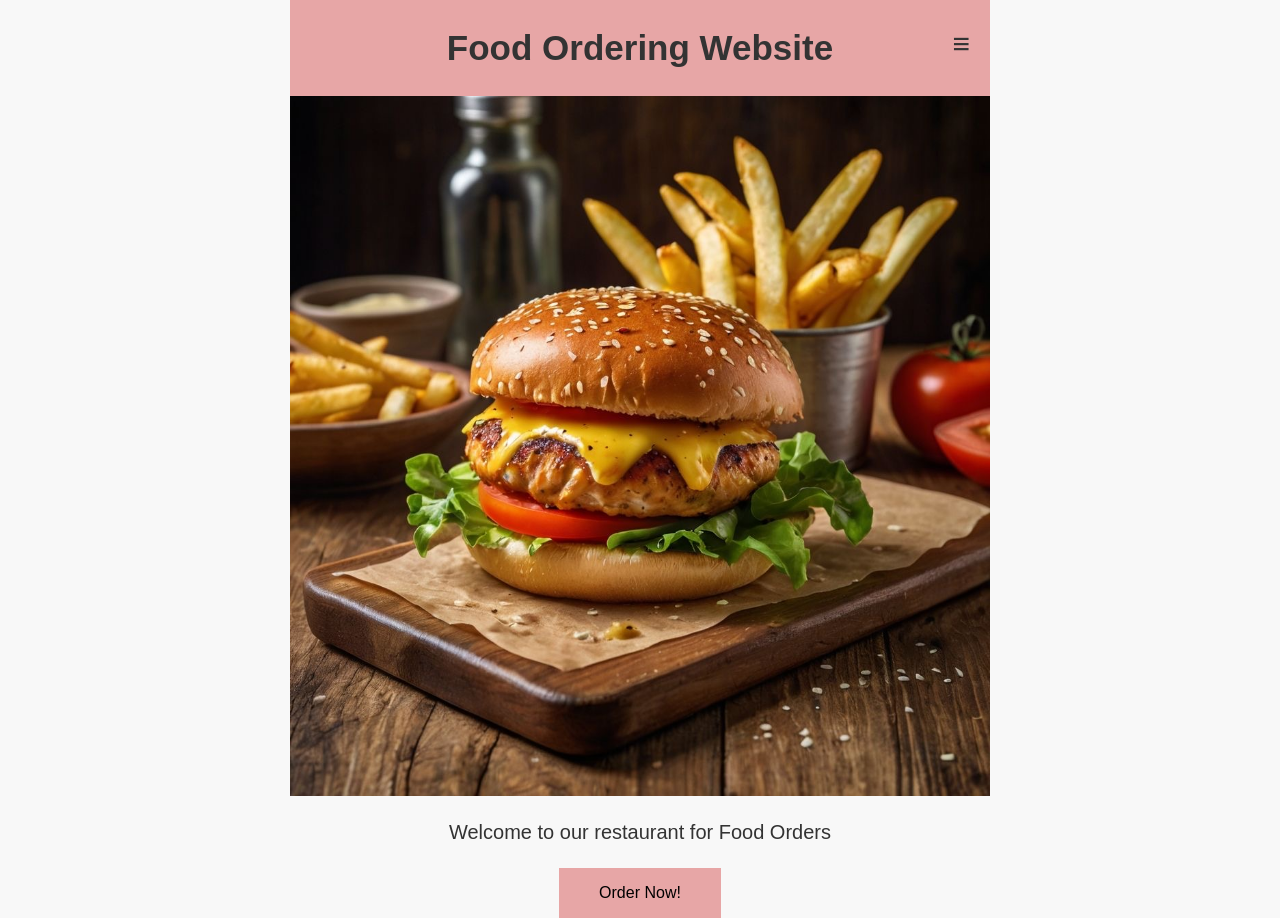
<file: Complete Final Project/Code/index.html>
<!DOCTYPE html>
<html>
<head>
    <meta charset="UTF-8">
    <meta name="viewport" content="width=device-width, initial-scale=1.0">
    <title>Home</title>
    <link rel="stylesheet" href="style.css">
</head>

<body>
  
<div class="box fade-in">
    <div class="bar">
        <h1>Food Ordering Website</h1>
		
        <div class="icon">≡</div>
    </div>

    <img src="burger.jpg" class="img slide-in">

    <p class="text">Welcome to our restaurant for Food Orders</p>

    <a href="menu.html" class="btn hover-anim">Order Now!</a>

</div>

<script src="script.js"></script>

</body>
</html>
</file>
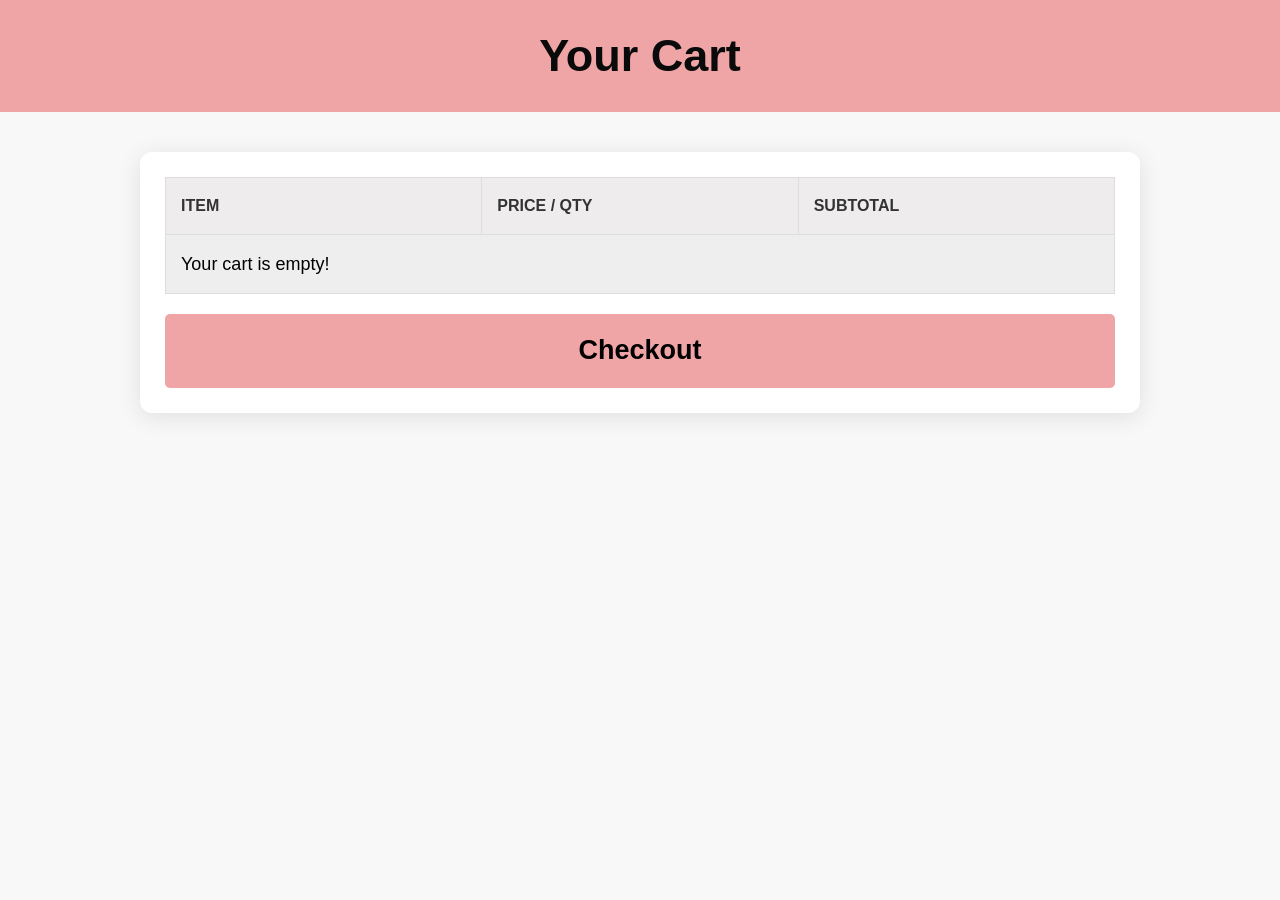
<file: Complete Final Project/Code/cart.html>
<!DOCTYPE html>
<html lang="en">
<head>
    <meta charset="UTF-8">
    <meta name="viewport" content="width=device-width, initial-scale=1.0">
    <title>Your Cart</title>
    <link rel="stylesheet" href="style.css">
</head>
<body>

    <header>
        <h1>Your Cart</h1>
    </header>
    <section class="cart-page">
       	   <table>
       	  <thead>
      			 <tr>
                    <th>ITEM</th>
            		 <th>PRICE / QTY</th>
                   	<th>SUBTOTAL</th>
    			 </tr>
    
        </thead>
            <tbody id="cart-table-body">
			
			<tr class="total-row">
			    <td colspan="3">
                    Grand Total: <span id="grand-total">0 SAR</span>
			    </td>
			</tr>
			     <tr id="empty-cart-msg">
   				     <td colspan="3">Your cart is empty!</td>
				</tr>
			
			
		    </tbody>
        </table>
     	 <a href="checkout.html" class="checkout-button">Checkout</a>
    </section>
<script>
    
    function loadCart() {
        const cartTable = document.getElementById('cart-table-body');
        const cart = JSON.parse(sessionStorage.getItem('myCart')) || [];
        
        if (cart.length === 0) {
            cartTable.innerHTML = '<tr><td colspan="3">Your cart is empty!</td></tr>';
            document.getElementById('grand-total').innerText = "0 SAR";
            return;
        }

        cartTable.innerHTML = ""; 

        cart.forEach((item, index) => {
           
            const row = `
                <tr class="cart-item">
                    <td>${item.name}</td>
                    <td>
                        <input type="number" class="quantity" value="1" min="1" 
                               data-price="${item.price}" oninput="calculateTotal()"> 
                        * ${item.price} SAR
                    </td>
                    <td class="subtotal">${item.price} SAR</td>
                </tr>`;
            cartTable.innerHTML += row;
        });

        calculateTotal(); 
    }

   
    function calculateTotal() {
        let total = 0;
        const items = document.querySelectorAll('.cart-item');

        items.forEach(item => {
            const input = item.querySelector('.quantity');
            const price = parseFloat(input.getAttribute('data-price'));
            let qty = parseInt(input.value) || 1;
            const subtotal = price * qty;
            item.querySelector('.subtotal').innerText = subtotal + " SAR";
            
            total += subtotal;
        });

        document.getElementById('grand-total').innerText = total + " SAR";
    }

    window.onload = loadCart;
</script>
</body>
</html>
</file>
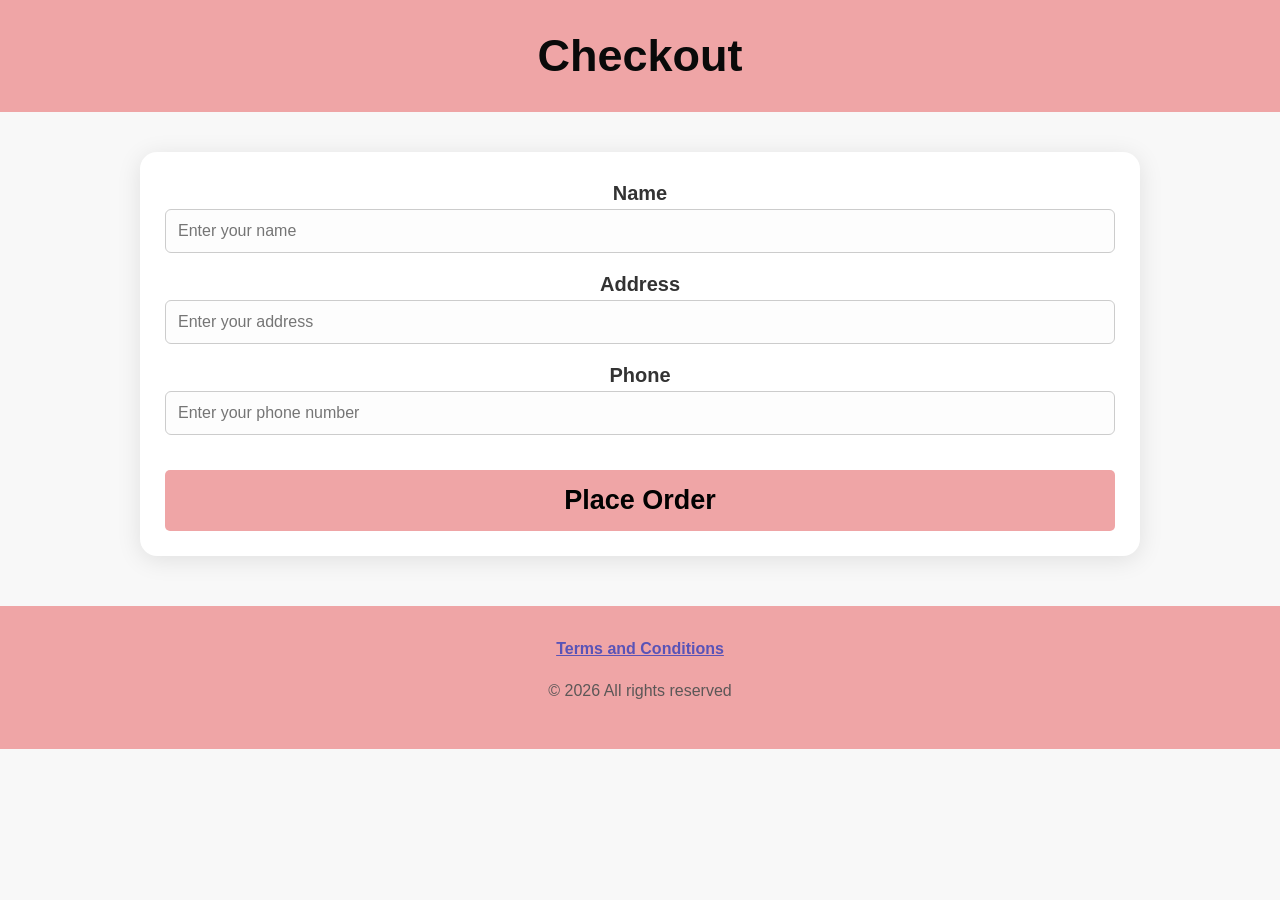
<file: Complete Final Project/Code/checkout.html>
<!DOCTYPE html>
<html lang="en">
<head>
    <meta charset="UTF-8">
    <meta name="viewport" content="width=device-width, initial-scale=1.0">
    <title>Checkout</title>
    <link rel="stylesheet" href="style.css">
</head>
<body>
    <header>
        <h1>Checkout</h1>
    </header>

    <section class="checkout-page">
        <form id="checkout-form">
            <div class="form-group">
                <label for="name">Name</label>
                <input type="text" id="name" placeholder="Enter your name" required>
            </div>

            <div class="form-group">
                <label for="address">Address</label>
                <input type="text" id="address" placeholder="Enter your address" required>
            </div>

            <div class="form-group">
                <label for="phone">Phone</label>
                <input type="tel" id="phone" placeholder="Enter your phone number" required>
            </div>

            <button type="submit" class="place-order-button">Place Order</button>
        </form>
    </section>

 <footer>
    <a href="#">Terms and Conditions</a>
    <p>&copy; 2026 All rights reserved</p>
</footer>

    <script>

        document.getElementById('checkout-form').addEventListener('submit', function(event) {
            event.preventDefault();
            alert('Your order has been placed successfully!');
			window.location.href = "confirmation.html";
        });
    </script>
</body>
</html>
</file>
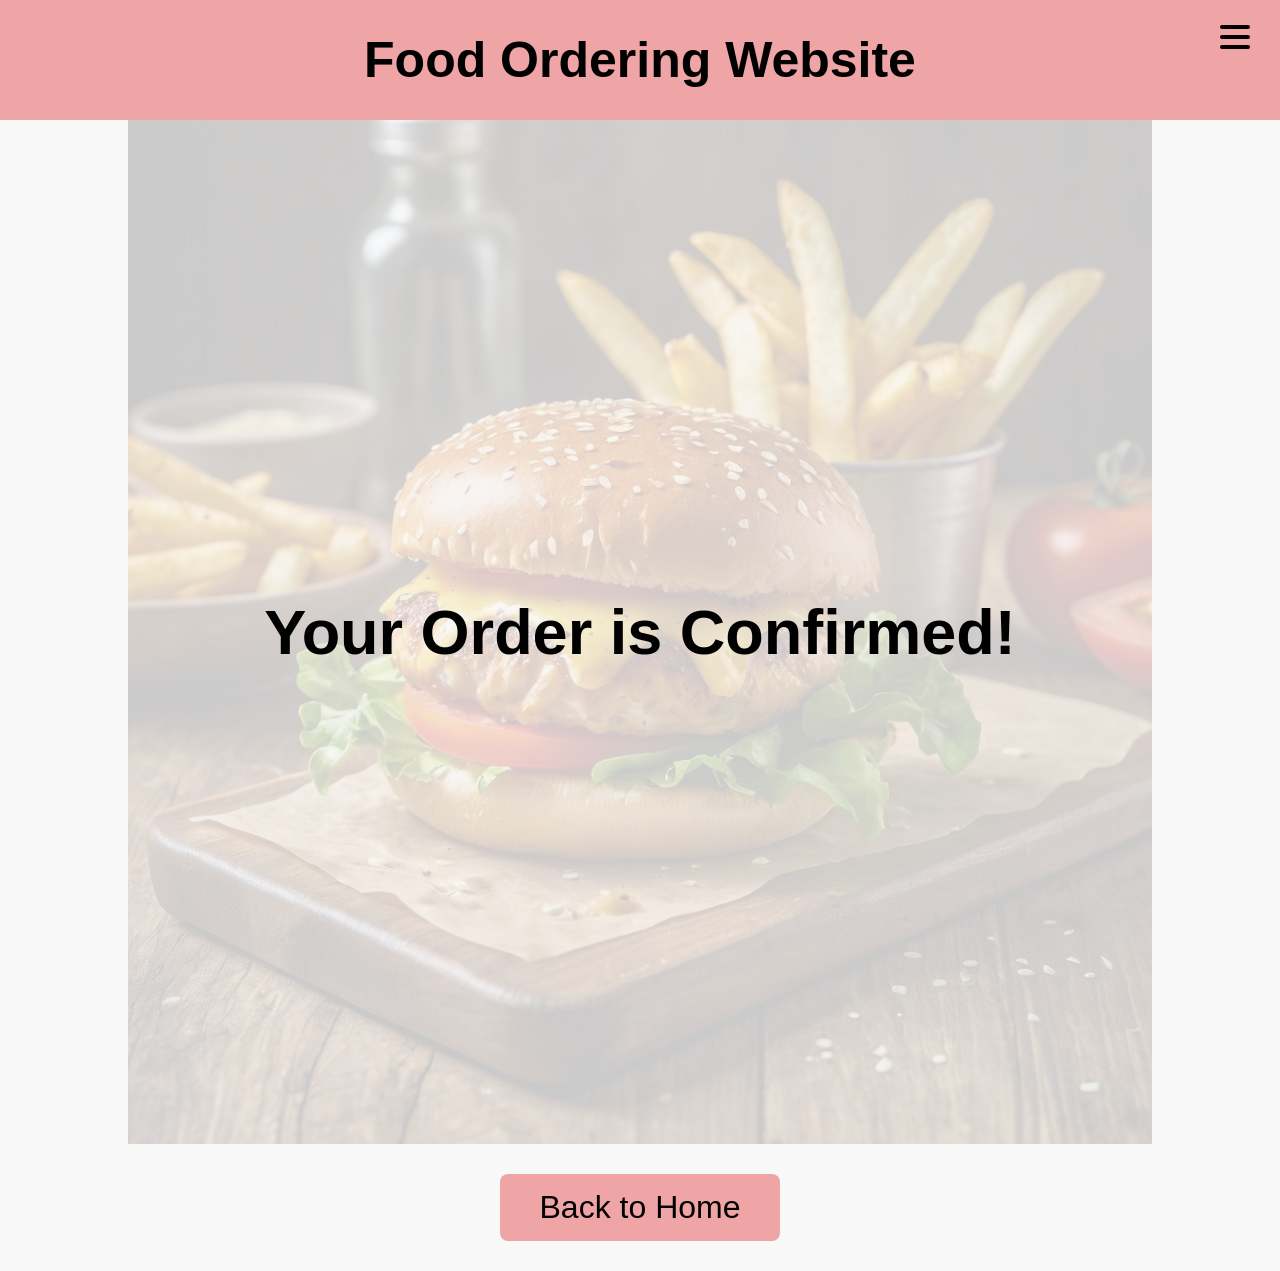
<file: Complete Final Project/Code/confirmation.html>
<!DOCTYPE html>
<html lang="en">
<head>
  <meta charset="UTF-8" />
  <meta name="viewport" content="width=device-width, initial-scale=1.0"/>
  <title>Order Confirmation - Food Ordering Website</title>
  <link rel="stylesheet" href="style.css" />
</head>
<body>

  <div class="header">
    <h1 class="page-title">Food Ordering Website</h1>
    <div class="hamburger" onclick="toggleMenu()">
      <span></span>
      <span></span>
      <span></span>
    </div>
    <nav class="nav-menu" id="navMenu">
      <a href="index.html">Home</a>
      <a href="menu.html">Menu</a>
      <a href="cart.html">Cart</a>
      <a href="checkout.html">Checkout</a>
      <a href="confirmation.html">Confirmation</a>
    </nav>
  </div>

  <div class="confirmation-image-wrapper">
    <img src="burger.jpg" alt="Order Confirmation" class="confirmation-img" />
    <p class="confirmation-overlay-text">Your Order is Confirmed!</p>
  </div>

  <div class="btn-wrapper">
    <a href="index.html">
      <button class="btn-home">Back to Home</button>
    </a>
  </div>

  <script>
    function toggleMenu() {
      var menu = document.getElementById("navMenu");
      if (menu.style.display === "block") {
        menu.style.display = "none";
      } else {
        menu.style.display = "block";
      }
    }
  </script>

</body>
</html>
</file>
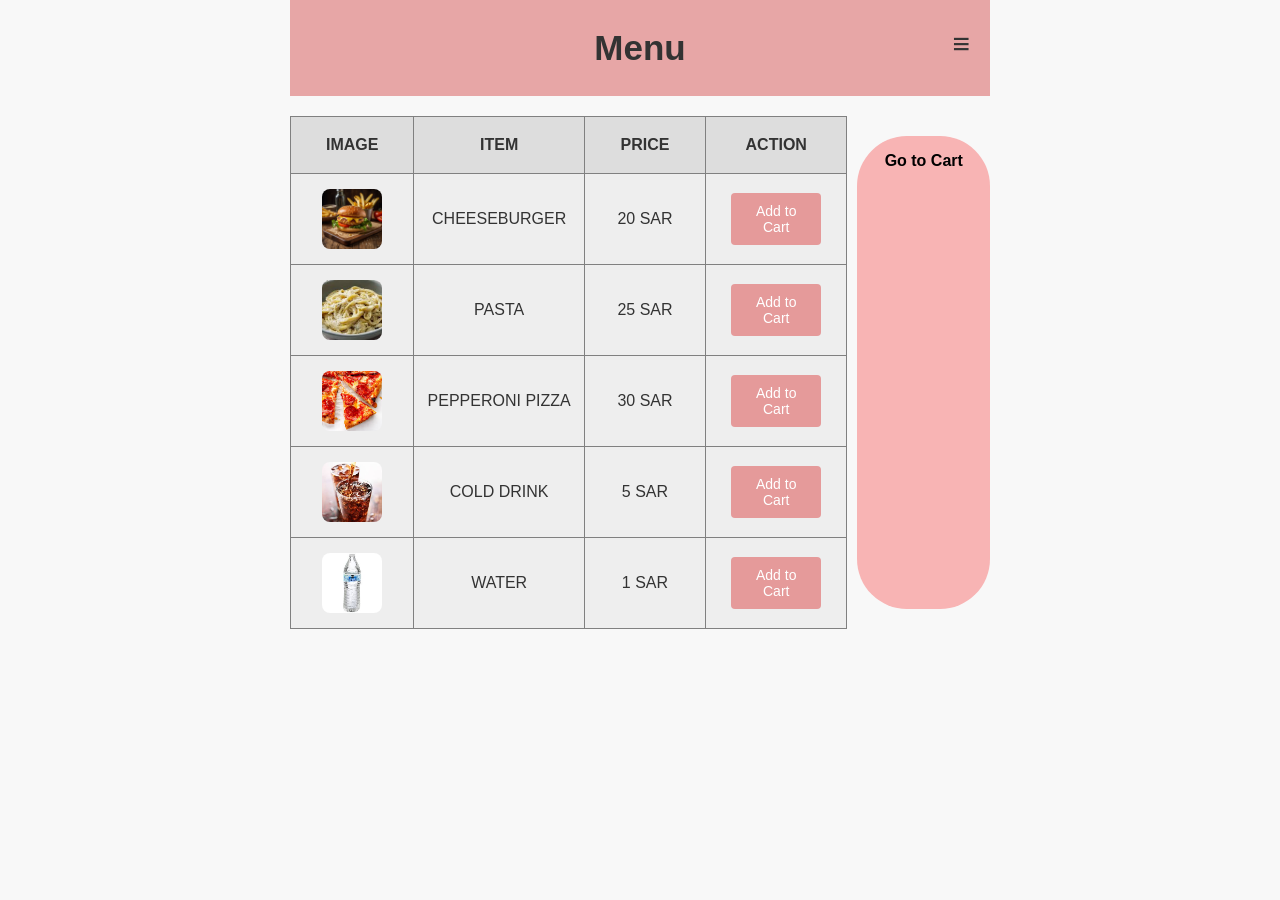
<file: Complete Final Project/Code/menu.html>
<!DOCTYPE html>
<html>
<head>
    <meta charset="UTF-8">
    <title>Menu</title>
    <link rel="stylesheet" href="style.css">
</head>

<body>

<div class="box fade-in">

    <div class="bar">
        <h1>Menu</h1>
        <div class="icon">≡</div>
    </div>

    <div class="menu slide-in">

        <table>
            <thead>
                <tr>
                    <th>IMAGE</th>
                    <th>ITEM</th>
                    <th>PRICE</th>
                    <th>ACTION</th>
                </tr>
            </thead>
            <tbody>
                <tr>
                    <td><img src="burger.jpg" class="menu-img"></td>
                    <td>CHEESEBURGER</td>
                    <td>20 SAR</td>
                    <td><button class="add-to-cart-btn add-btn" data-item="CHEESEBURGER">Add to Cart</button></td>
                </tr>

                <tr>
                    <td><img src="pasta.jpg" class="menu-img"></td>
                    <td>PASTA</td>
                    <td>25 SAR</td>
                    <td><button class="add-to-cart-btn add-btn" data-item="PASTA">Add to Cart</button></td>
                </tr>

                <tr>
                    <td><img src="pepperoni pizza.jpg" class="menu-img"></td>
                    <td>PEPPERONI PIZZA</td>
                    <td>30 SAR</td>
                    <td><button class="add-to-cart-btn add-btn" data-item="PEPPERONI PIZZA">Add to Cart</button></td>
                </tr>

                <tr>
                    <td><img src="cold drink.jpg" class="menu-img"></td>
                    <td>COLD DRINK</td>
                    <td>5 SAR</td>
                    <td><button class="add-to-cart-btn add-btn" data-item="COLD DRINK">Add to Cart</button></td>
                </tr>

                <tr>
                    <td><img src="water.jpg" class="menu-img"></td>
                    <td>WATER</td>
                    <td>1 SAR</td>
                    <td><button class="add-to-cart-btn add-btn" data-item="WATER">Add to Cart</button></td>
                </tr>
            </tbody>
        </table>

        <a href="cart.html" style="display: block !important; width: 180px !important; margin: 20px auto !important; padding: 12px !important; background-color: #f8b4b4 !important; color: black !important; text-align: center !important; text-decoration: none !important; border-radius: 50px !important; font-weight: bold !important; font-family: sans-serif !important;">Go to Cart</a>
    </div>

</div>

<script src="script.js"></script>
<script>
function addToCart(name, price) {
    let cart = JSON.parse(sessionStorage.getItem('myCart')) || [];

    cart.push({ name: name, price: price });

    sessionStorage.setItem('myCart', JSON.stringify(cart));

    alert(name + " added to cart!");
}

document.querySelectorAll('.add-btn').forEach(button => {
    button.addEventListener('click', function() {
        const itemName = this.getAttribute('data-item');

        const prices = {
            'CHEESEBURGER': 20,
            'PASTA': 25,
            'PEPPERONI PIZZA': 30,
            'COLD DRINK': 5,
            'WATER': 1
        };

        addToCart(itemName, prices[itemName]);
    });
});
</script>
</body>
</html>
</file>
<file: Complete Final Project/Code/style.css>
body {
    background-color: #f2f2f2;
    font-family: Arial;
    text-align: center;
}

.box {
    width: 700px;
    margin: auto;
}

/* الشريط الوردي */
.bar {
    background-color: #e7a6a6;
    padding: 20px;
    position: relative;
}

.bar h1 {
    margin: 0;
    font-size: 35px;
}

.icon {
    position: absolute;
    right: 20px;
    top: 20px;
    font-size: 30px;
}

/* صورة البرغر */
.img{
width: 100%;
max-width: 100%;
height: auto;
display: block;
}

/* النص */
.text {
    font-size: 20px;
    margin: 20px;
}

/* زر */
.btn {
    background-color: #e7a6a6;
    padding: 12px 40px;
    text-decoration: none;
    color: black;
    display: inline-block;
}

/* صفحة المنيو */
.menu {
    display: flex;
    justify-content: center;
    gap: 10px;
    margin-top: 20px;
}

table {
    border-collapse: collapse;
    background-color: #eee;
}

th, td {
    border: 1px solid gray;
    padding: 15px;
    width: 200px;
}

th {
    background-color: #ddd;
}

.buttons {
    display: flex;
    flex-direction: column;
    gap: 25px;
    margin-top: 65px;
}

button {
    background-color: #e7a6a6;
    border: none;
    padding: 10px;
}







* {
    box-sizing: border-box;
}

body {
    margin: 0;
    padding: 0;
    background: #f8f8f8;
    color: #333;
    font-family: 'Roboto', sans-serif;
    line-height: 1.6;
}

header {
    background-color: #EFA5A6;
    color: #0a0a0a;
    text-align: center;
    padding: 20px;
}

header h1 {
    font-size: 45px;
    font-weight: bold;
    margin: 0;
    animation: fadeIn 2s ease-out;
}

.checkout-button,
.place-order-button {
    display: block;
    width: 100%;
    background-color: #EFA5A6;
    color: #010101;
    padding: 15px;
    font-size: 27px;
    font-weight: bold;
    text-align: center;
    text-decoration: none;
    border: none;
    border-radius: 5px;
    margin-top: 20px;
    cursor: pointer;
    transition: transform 0.2s ease, background-color 0.3s ease, box-shadow 0.3s ease;
}

.checkout-button:hover,
.place-order-button:hover {
    background-color: #ffbfc0;
    transform: scale(1.05);
    box-shadow: 0 6px 12px rgba(0, 0, 0, 0.2);
}

.checkout-button:active,
.place-order-button:active {
    transform: scale(0.98);
}

.cart-page {
    max-width: 1000px;
    width: 90%;
    margin: 40px auto;
    padding: 25px;
    background-color: #ffffff;
    border-radius: 12px;
    box-shadow: 0 4px 25px rgba(0, 0, 0, 0.1);
    animation: slideIn 0.6s ease-out;
}

.cart-page table {
    width: 100%;
    border-collapse: collapse;
    margin-bottom: 20px;
}

.cart-page th, 
.cart-page td {
    padding: 15px;
    text-align: left;
    border: 1px solid #ddd;
}

.cart-page th {
    background-color: #eeecec;
    color: #333;
}

.cart-page td {
    font-size: 18px;
    color: #000;
}

.cart-page .total-row td {
    border: none;
    padding-top: 20px;
}

.cart-page .total-row #grand-total {
    font-size: 24px;
    font-weight: bold;
    color: #000;
}

.checkout-page {
    max-width: 1000px;
    width: 100%;
    margin: 40px auto;
    padding: 25px;
    background-color: #ffffff;
    border-radius: 17px;
    box-shadow: 0 4px 25px rgba(0, 0, 0, 0.1);
}

.checkout-page form {
    display: flex;
    flex-direction: column;
    gap: 15px;
}

.checkout-page label {
    font-size: 20px;
    font-weight: bold;
    color: #333;
}

.checkout-page input {
    width: 100%;
    padding: 12px;
    font-size: 16px;
    border: 1.5px solid #ccc;
    border-radius: 6px;
    background-color: #fdfdfd;
    transition: all 0.3s ease;
}

.checkout-page input:focus {
    outline: none;
    border-color: #d55f61;
    background-color: #fff;
    box-shadow: 0 0 5px rgba(213, 95, 97, 0.2);
}

footer {
    background-color: #EFA5A6;
    color: #5c5757;
    text-align: center;
    padding: 30px 15px;
    margin-top: 50px;
}

footer a {
    color: #5953b7;
    font-weight: bold;
    text-decoration: underline;
}

@media (max-width: 768px) {
    header h1 {
        font-size: 28px;
    }

    .cart-page, 
    .checkout-page {
        width: 95%;
    padding: 15px;
    }

    .checkout-button, 
    .place-order-button {
        font-size: 20px;
    }

    .cart-page td {
        font-size: 16px;
    }

    .cart-page table {
        display: block;
        overflow-x: auto;
    }
}

@keyframes fadeIn {
    from { opacity: 0; }
    to { opacity: 1; }
}

@keyframes slideIn {
from { transform: translateX(-50px); opacity: 0; }
    to { transform: translateX(0); opacity: 1; }
}

@keyframes fadeInUp {
    from { opacity: 0; transform: translateY(20px); }
    to { opacity: 1; transform: translateY(0); }
}









.header {
background-color: #EFA5A6;
padding: 20px 30px;
position: relative;
text-align: center;
}

.page-title {
font-family: Arial, sans-serif;
font-size: 50px;
font-weight: bold;
color: black;
margin: 0;
}

.hamburger {
position: absolute;
top: 25px;
right: 30px;
cursor: pointer;
display: flex;
flex-direction: column;
gap: 6px;
}

.hamburger span {
display: block;
width: 30px;
height: 4px;
background-color: black;
border-radius: 2px;
}

.nav-menu {
display: none;
position: absolute;
top: 80px;
right: 30px;
background-color: white;
border: 1px solid #EFA5A6;
border-radius: 8px;
padding: 10px;
z-index: 100;
}

.nav-menu a {
display: block;
font-family: Arial, sans-serif;
font-size: 18px;
color: black;
text-decoration: none;
padding: 8px 20px;
}

.nav-menu a:hover {
background-color: #EFA5A6;
border-radius: 5px;
}

.confirmation-image-wrapper {
position: relative;
width: 1024px;
height: 1024px;
margin: 0 auto;
}

.confirmation-img {
width: 1024px;
height: 1024px;
object-fit: cover;
opacity: 0.18;
display: block;
}

.confirmation-overlay-text {
font-family: Arial, sans-serif;
font-size: 63px;
color: black;
font-weight: bold;
text-align: center;
position: absolute;
top: 50%;
left: 50%;
transform: translate(-50%, -50%);
width: 100%;
margin: 0;
}

.btn-home {
font-family: Arial, sans-serif;
font-size: 32px;
color: black;
background-color: #EFA5A6;
border: none;
padding: 15px 40px;
cursor: pointer;
border-radius: 8px;
animation: pulse 2s infinite;
}

.btn-home:hover {
background-color: #e08f90;
transform: scale(1.1);
}

@keyframes pulse {
0% { transform: scale(1); }
50% { transform: scale(1.05); }
100% { transform: scale(1); }
}

.btn-wrapper {
text-align: center;
margin: 30px 0;
}

.btn-wrapper a {
text-decoration: none;
}











.fade-in {
    animation: fadeIn 1.5s ease-in;
}

.slide-in {
    animation: slideIn 0.8s ease-out;
}

.pop-in {
    animation: fadeInUp 1s ease-out;
}

.hover-anim {
    transition: transform 0.3s ease, box-shadow 0.3s ease;
}

.hover-anim:hover {
    transform: scale(1.05);
    box-shadow: 0 6px 12px rgba(0,0,0,0.2);
}
/* تنسيق قوي لإجبار الزر على التصغير والتوسط */
.go-cart {
    /* هذا الكود سيحول المستطيل الطويل إلى دائرة مرتبة */
.cart-container { 
    width: 80px !important;      /* عرض صغير */
    height: 80px !important;     /* طول مساوي للعرض ليصبح دائرة */
    border-radius: 50% !important; /* لجعل الزوايا دائرية تماماً */
    display: flex !important;
    align-items: center;
    justify-content: center;
    padding: 10px !important;
    text-align: center;
    font-size: 12px;
    line-height: 1.2;
    background-color: #e5a9a9; /* نفس لونك الوردي */
}
}
/* تنسيق صور المنيو */
.menu-img {
    width: 60px;           /* عرض الصورة */
    height: 60px;          /* طول الصورة */
    object-fit: cover;     /* لقص الصورة بشكل مربع دون تمدد */
    border-radius: 8px;    /* حواف منحنية بشكل ناعم */
    display: block;        /* لضمان سهولة التوسيط */
    margin: 5px auto;      /* مسافة بسيطة حول الصورة */
}

/* لضمان بقاء النصوص متوازية مع الصور في الوسط */
table td {
    vertical-align: middle;
    text-align: center;
    padding: 10px;
}
.cart-section { /* غيري الاسم للاسم المستخدم عندك في الكود */
    width: 150px; /* تقليل العرض من العرض الحالي */
    height: 100px; /* تقليل الطول */
    margin: 20px auto;
    border-radius: 15px;
    display: flex;
    align-items: center;
    justify-content: center;
}
/* تنسيق الزر داخل الخلية */
.add-to-cart-btn {
    background-color: #e59a9a; /* نفس اللون الوردي اللي متبعتيه */
    color: white;
    border: none;
    padding: 10px 15px; /* زيادة الحشو الداخلي لتكبير الزر */
    font-size: 14px; /* تكبير حجم الخط شوي */
    border-radius: 4px; /* انحناء بسيط للحواف */
    cursor: pointer;
    width: 90px; /* تحديد عرض ثابت لكل الأزرار عشان تطلع متساوية */
    transition: background 0.3s;
}

/* حركة حليوة لما يمر الماوس فوق الزر */
.add-to-cart-btn:hover {
    background-color: #d48383; 
}

/* تأكدي أن خلايا الجدول تخلي العناصر بالمنتصف عمودياً وأفقياً */
td {
    text-align: center;
    vertical-align: middle;
    padding: 15px; /* بيعطي مساحة وارتفاع مريح للصف والزر */
}
</file>
